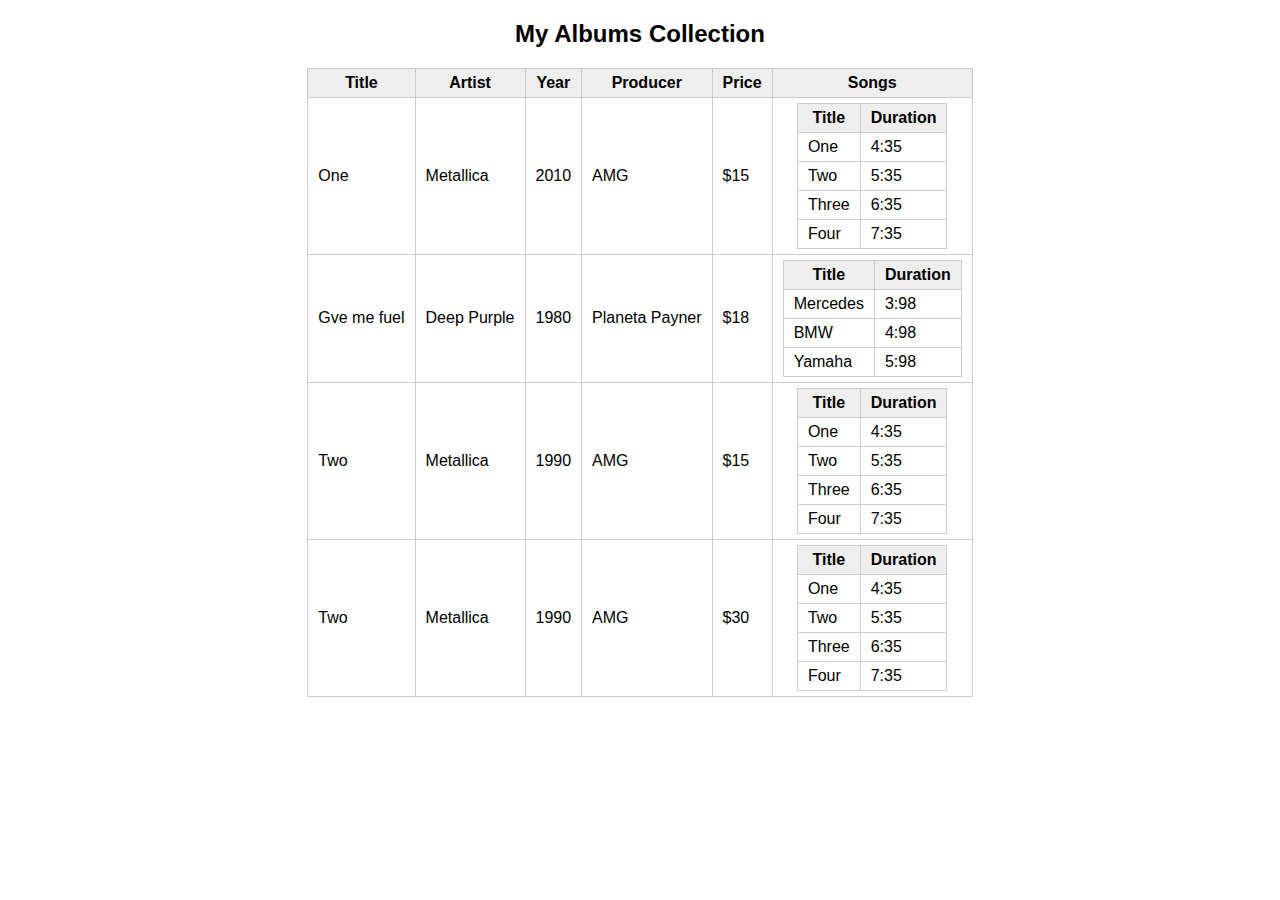
<file: XMLinDotNet/13-14.XSL-Transform/catalog.html>
﻿<!DOCTYPE html>
<html>
  <head>
    <META http-equiv="Content-Type" content="text/html; charset=utf-8">
    <link rel="stylesheet" href="styles.css">
  </head>
  <body>
    <h2>My Albums Collection</h2>
    <table>
      <tr>
        <th>Title</th>
        <th>Artist</th>
        <th>Year</th>
        <th>Producer</th>
        <th>Price</th>
        <th>Songs</th>
      </tr>
      <tr>
        <td>One</td>
        <td>Metallica</td>
        <td>2010</td>
        <td>AMG</td>
        <td>$15</td>
        <td>
          <table border="1">
            <tr>
              <th>Title</th>
              <th>Duration</th>
            </tr>
            <tr>
              <td>One</td>
              <td>4:35</td>
            </tr>
            <tr>
              <td>Two</td>
              <td>5:35</td>
            </tr>
            <tr>
              <td>Three</td>
              <td>6:35</td>
            </tr>
            <tr>
              <td>Four</td>
              <td>7:35</td>
            </tr>
          </table>
        </td>
      </tr>
      <tr>
        <td>Gve me fuel</td>
        <td>Deep Purple</td>
        <td>1980</td>
        <td>Planeta Payner</td>
        <td>$18</td>
        <td>
          <table border="1">
            <tr>
              <th>Title</th>
              <th>Duration</th>
            </tr>
            <tr>
              <td>Mercedes</td>
              <td>3:98</td>
            </tr>
            <tr>
              <td>BMW</td>
              <td>4:98</td>
            </tr>
            <tr>
              <td>Yamaha</td>
              <td>5:98</td>
            </tr>
          </table>
        </td>
      </tr>
      <tr>
        <td>Two</td>
        <td>Metallica</td>
        <td>1990</td>
        <td>AMG</td>
        <td>$15</td>
        <td>
          <table border="1">
            <tr>
              <th>Title</th>
              <th>Duration</th>
            </tr>
            <tr>
              <td>One</td>
              <td>4:35</td>
            </tr>
            <tr>
              <td>Two</td>
              <td>5:35</td>
            </tr>
            <tr>
              <td>Three</td>
              <td>6:35</td>
            </tr>
            <tr>
              <td>Four</td>
              <td>7:35</td>
            </tr>
          </table>
        </td>
      </tr>
      <tr>
        <td>Two</td>
        <td>Metallica</td>
        <td>1990</td>
        <td>AMG</td>
        <td>$30</td>
        <td>
          <table border="1">
            <tr>
              <th>Title</th>
              <th>Duration</th>
            </tr>
            <tr>
              <td>One</td>
              <td>4:35</td>
            </tr>
            <tr>
              <td>Two</td>
              <td>5:35</td>
            </tr>
            <tr>
              <td>Three</td>
              <td>6:35</td>
            </tr>
            <tr>
              <td>Four</td>
              <td>7:35</td>
            </tr>
          </table>
        </td>
      </tr>
    </table>
  </body>
</html>
</file>
<file: XMLinDotNet/13-14.XSL-Transform/styles.css>
﻿body{
    font-family: sans-serif;
    margin: 0 auto;
    width: 960px;
}

h2{
    text-align: center;
}

table{
    margin: 0 auto;
}

table, td, th{
    border: 1px solid #ccc;
    border-collapse: collapse;
}

th{
    background: #eee;
}

th, td{
    padding: 5px 10px;
}
</file>
